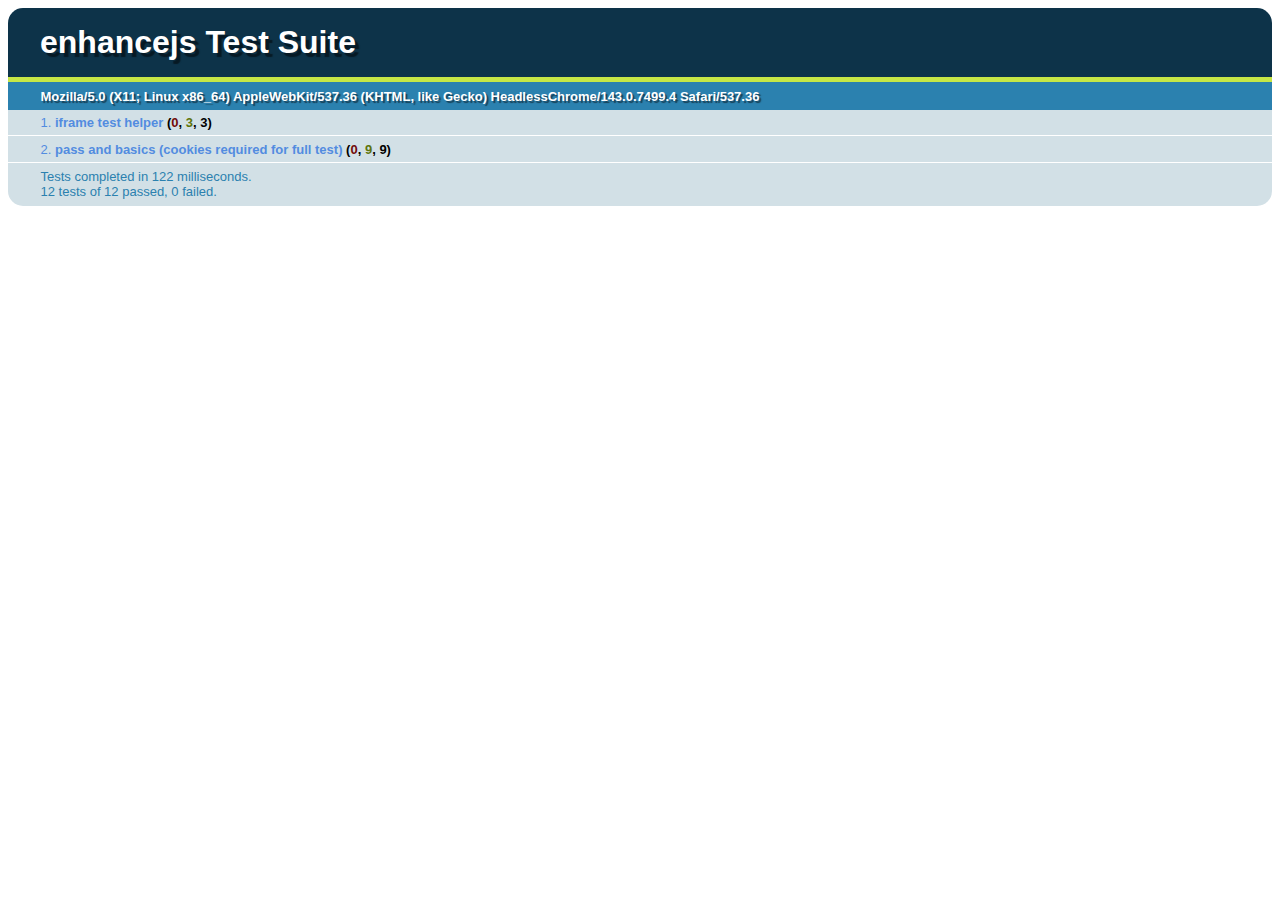
<file: tests/unit-tests/unit.html>
<!doctype html>
<html>
    <head>
        <meta http-equiv="Content-type" content="text/html; charset=utf-8">
        <title>enhancejs Test Suite</title>
        <link rel="stylesheet" href="qunit/qunit.css" type="text/css" media="screen" charset="utf-8">
        <script src="qunit/qunit.js" type="text/javascript" charset="utf-8"></script>
        <script src="testHelpers.js" type="text/javascript" charset="utf-8"></script>
        <script src="unit/unit.js" type="text/javascript" charset="utf-8"></script>
        <script src="../../enhance.js" type="text/javascript" charset="utf-8"></script>
    </head>
    <body>
        <h1 id="qunit-header">enhancejs Test Suite</h1>
        <h2 id="qunit-banner"></h2>
        <div id="qunit-testrunner-toolbar"></div>
        <h2 id="qunit-userAgent"></h2>
        <ol id="qunit-tests"></ol>
        <iframe id="iframe" src="data/iframe.html" style="position: absolute; top: -1px; left: -1px; width: 0px; height: 0px; visibility: hidden;"></iframe>
    </body>
</html>
</file>
<file: tests/unit-tests/qunit/qunit.css>
ol#qunit-tests {
	font-family:"Helvetica Neue Light", "HelveticaNeue-Light", "Helvetica Neue", Calibri, Helvetica, Arial;
	margin:0;
	padding:0;
	list-style-position:inside;

	font-size: smaller;
}
ol#qunit-tests li{
	padding:0.4em 0.5em 0.4em 2.5em;
	border-bottom:1px solid #fff;
	font-size:small;
	list-style-position:inside;
}
ol#qunit-tests li ol{
	box-shadow: inset 0px 2px 13px #999;
	-moz-box-shadow: inset 0px 2px 13px #999;
	-webkit-box-shadow: inset 0px 2px 13px #999;
	margin-top:0.5em;
	margin-left:0;
	padding:0.5em;
	background-color:#fff;
	border-radius:15px;
	-moz-border-radius: 15px;
	-webkit-border-radius: 15px;
}
ol#qunit-tests li li{
	border-bottom:none;
	margin:0.5em;
	background-color:#fff;
	list-style-position: inside;
	padding:0.4em 0.5em 0.4em 0.5em;
}

ol#qunit-tests li li.pass{
	border-left:26px solid #C6E746;
	background-color:#fff;
	color:#5E740B;
	}
ol#qunit-tests li li.fail{
	border-left:26px solid #EE5757;
	background-color:#fff;
	color:#710909;
}
ol#qunit-tests li.pass{
	background-color:#D2E0E6;
	color:#528CE0;
}
ol#qunit-tests li.fail{
	background-color:#EE5757;
	color:#000;
}
ol#qunit-tests li strong {
	cursor:pointer;
}
h1#qunit-header{
	background-color:#0d3349;
	margin:0;
	padding:0.5em 0 0.5em 1em;
	color:#fff;
	font-family:"Helvetica Neue Light", "HelveticaNeue-Light", "Helvetica Neue", Calibri, Helvetica, Arial;
	border-top-right-radius:15px;
	border-top-left-radius:15px;
	-moz-border-radius-topright:15px;
	-moz-border-radius-topleft:15px;
	-webkit-border-top-right-radius:15px;
	-webkit-border-top-left-radius:15px;
	text-shadow: rgba(0, 0, 0, 0.5) 4px 4px 1px;
}
h2#qunit-banner{
	font-family:"Helvetica Neue Light", "HelveticaNeue-Light", "Helvetica Neue", Calibri, Helvetica, Arial;
	height:5px;
	margin:0;
	padding:0;
}
h2#qunit-banner.qunit-pass{
	background-color:#C6E746;
}
h2#qunit-banner.qunit-fail, #qunit-testrunner-toolbar {
	background-color:#EE5757;
}
#qunit-testrunner-toolbar {
	font-family:"Helvetica Neue Light", "HelveticaNeue-Light", "Helvetica Neue", Calibri, Helvetica, Arial;
	padding:0;
	/*width:80%;*/
	padding:0em 0 0.5em 2em;
	font-size: small;
}
h2#qunit-userAgent {
	font-family:"Helvetica Neue Light", "HelveticaNeue-Light", "Helvetica Neue", Calibri, Helvetica, Arial;
	background-color:#2b81af;
	margin:0;
	padding:0;
	color:#fff;
	font-size: small;
	padding:0.5em 0 0.5em 2.5em;
	text-shadow: rgba(0, 0, 0, 0.5) 2px 2px 1px;
}
p#qunit-testresult{
	font-family:"Helvetica Neue Light", "HelveticaNeue-Light", "Helvetica Neue", Calibri, Helvetica, Arial;
	margin:0;
	font-size: small;
	color:#2b81af;
	border-bottom-right-radius:15px;
	border-bottom-left-radius:15px;
	-moz-border-radius-bottomright:15px;
	-moz-border-radius-bottomleft:15px;
	-webkit-border-bottom-right-radius:15px;
	-webkit-border-bottom-left-radius:15px;
	background-color:#D2E0E6;
	padding:0.5em 0.5em 0.5em 2.5em;
}
strong b.fail{
	color:#710909;
	}
strong b.pass{
	color:#5E740B;
	}
</file>
